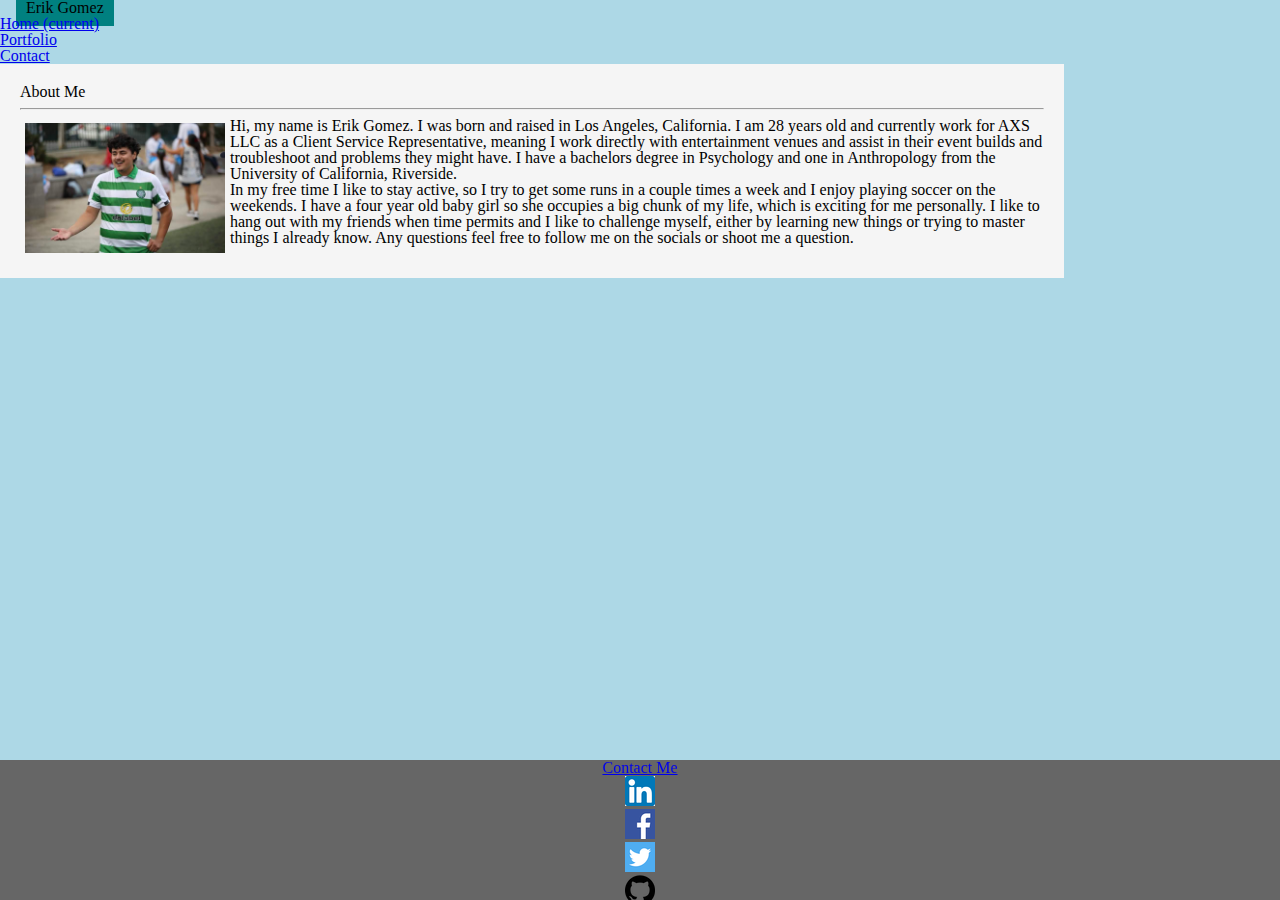
<file: index.html>
<!DOCTYPE html>
<html lang="en">
<head>
    <meta charset="UTF-8">
    <meta name="viewport" content="width=device-width, initial-scale=1.0, shrink-to-fit=no">
    <title>About Me: Erik Gomez</title>

    <link rel="stylesheet" type="text/css" href="./reset.css">
    <link rel="stylesheet" href="https://stackpath.bootstrapcdn.com/bootstrap/4.5.0/css/bootstrap.min.css" integrity="sha384-9aIt2nRpC12Uk9gS9baDl411NQApFmC26EwAOH8WgZl5MYYxFfc+NcPb1dKGj7Sk" crossorigin="anonymous">
    <link rel="stylesheet" type="text/css" href="./style.css">
</head>
<body>
    <!--Header-->
        <nav class="navbar navbar-expand-lg navbar-dark bg-dark">
            <span class="navbar-brand h1 nb1">Erik Gomez</span>
      
            <div class="navbar-collapse navbar-expand-lg" id="navbarSupportedContent">
                <ul class="navbar-nav ml-auto">
                    <li class="nav-item active">
                        <a class="nav-link" href="index.html">Home <span class="sr-only">(current)</span></a>
                    </li>
                    <li class="nav-item">
                        <a class="nav-link" href="portfolio.html">Portfolio</a>
                    </li>
                    <li class="nav-item">
                        <a class="nav-link" href="contact.html">Contact</a>
                    </li>
                </ul>
            </div>
        </nav>
    <!--Main Content-->
   <section class="container border mt-3 ml-3 wrapper">
       <section class="row">
           <section class="col mt-2 h2">About Me</section> 
       </section>

       <hr/>

       <section class="row">
            <section class="col mt-2 abme">
                    <p>
                        <img src="./images/about me.jpg" class="img-fluid img1" alt="Responsive image of me during soccer">
                        Hi, my name is Erik Gomez. I was born and raised in Los Angeles, California. I am 28 years old and currently work for AXS LLC as a Client Service Representative, meaning I work directly with entertainment venues and assist in their event builds and troubleshoot and problems they might have. I have a bachelors degree in Psychology and one in Anthropology from the University of California, Riverside.
                    </p>
                    <p>
                        In my free time I like to stay active, so I try to get some runs in a couple times a week and I enjoy playing soccer on the weekends. I have a four year old baby girl so she occupies a big chunk of my life, which is exciting for me personally. I like to hang out with my friends when time permits and I like to challenge myself, either by learning new things or trying to master things I already know. Any questions feel free to follow me on the socials or shoot me a question.
                    </p>
                    
            </section>
       </section>
   </section>
   <!--Footer-->
   <footer class="navbar navbar-expand-lg navbar-dark bg-dark footer">
        <a class="navbar-brand mx-auto" href="./contact.html">
            <p>Contact Me</p>
        </a>
        <div class="navbar-collapse navbar-expand-lg" id="navbarSupportedContent">
            <ul class="navbar-nav ml-auto">
                <li class="nav-item active">
                    <a class="nav-link" href="https://www.linkedin.com/in/erik-gomez-61ba22b0/">
                        <img src="./images/linked in.png" alt="linkedin icon" loading="lazy">
                    </a>
                </li>
                <li class="nav-item active">
                    <a class="nav-link" href="https://www.facebook.com/erik.gomez.92351">
                        <img src="./images/facebook.png" alt="facebook icon" loading="lazy">
                    </a>
                </li>
                <li class="nav-item active">
                    <a class="nav-link" href="https://twitter.com/egomez_8_">
                        <img src="./images/twitter.png" alt="twitter icon" loading="lazy">
                    </a>
                </li>
                <li class="nav-item">
                    <a class="nav-link" href="https://github.com/egome019">
                        <img src="./images/git hub.png" alt="github icon" loading="lazy">
                    </a>
                </li>
                <li class="nav-item">
                    <a class="nav-link" href="https://www.instagram.com/gomeze019/">
                        <img src="./images/ig_icon.jpg" alt="instagram icon" loading="lazy">
                    </a>
                </li>
            </ul>
        </div>
    </footer>

</body>
</html>
</file>
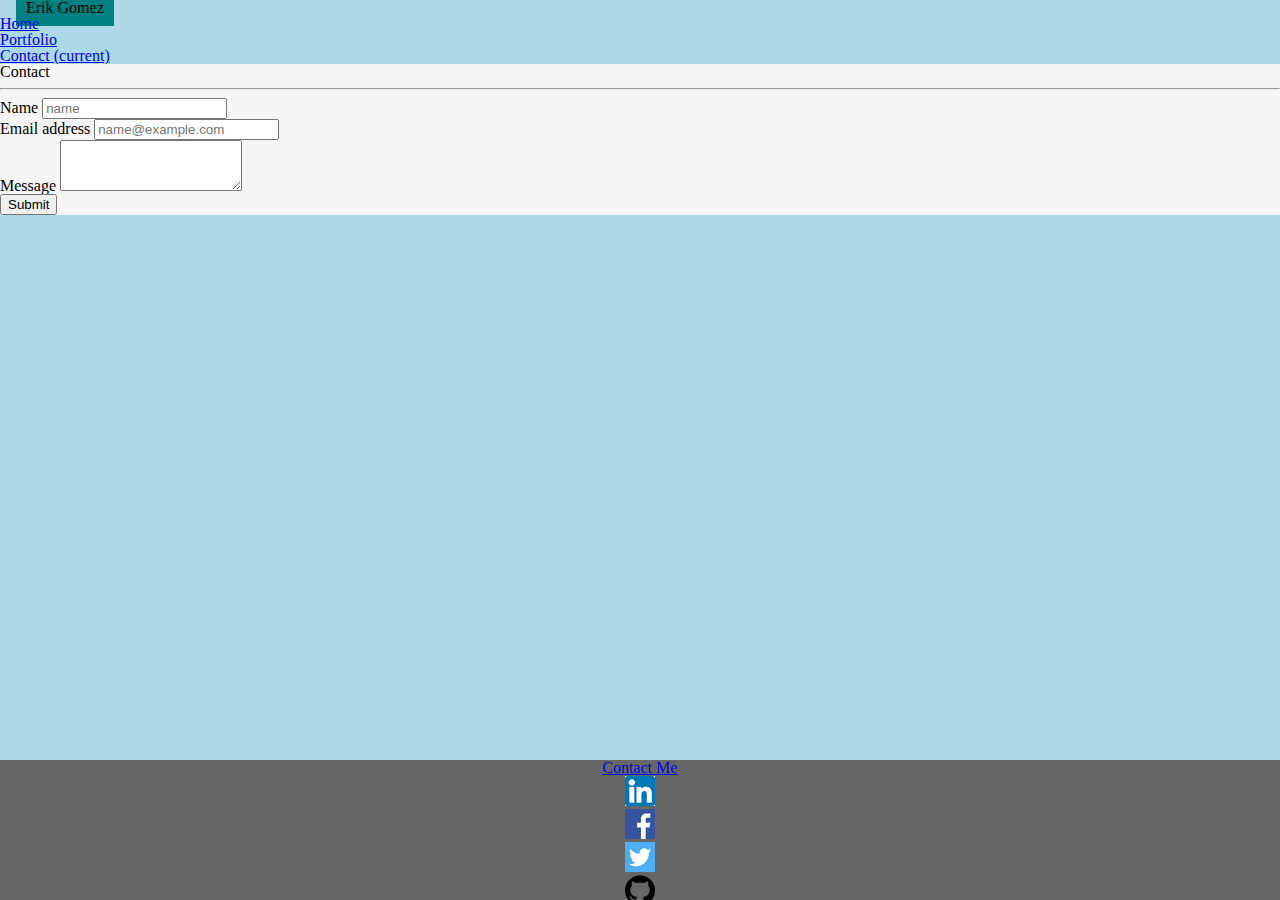
<file: contact.html>
<!DOCTYPE html>
<html lang="en">
<head>
    <meta charset="UTF-8">
    <meta name="viewport" content="width=device-width, initial-scale=1.0, shrink-to-fit=no">
    <title>About Me: Erik Gomez</title>

    <link rel="stylesheet" type="text/css" href="./reset.css">
    <link rel="stylesheet" href="https://stackpath.bootstrapcdn.com/bootstrap/4.5.0/css/bootstrap.min.css" integrity="sha384-9aIt2nRpC12Uk9gS9baDl411NQApFmC26EwAOH8WgZl5MYYxFfc+NcPb1dKGj7Sk" crossorigin="anonymous">
    <link rel="stylesheet" type="text/css" href="./style.css">
</head>
<body>
    <!--Header-->
        <nav class="navbar navbar-expand-lg navbar-dark bg-dark static-top">
            <span class="navbar-brand h1 nb1">Erik Gomez</span>
      
            <div class="navbar-collapse" id="navbarSupportedContent">
                <ul class="navbar-nav ml-auto">
                    <li class="nav-item active">
                        <a class="nav-link" href="index.html">Home</a>
                    </li>
                    <li class="nav-item">
                        <a class="nav-link" href="portfolio.html">Portfolio</a>
                    </li>
                    <li class="nav-item">
                        <a class="nav-link" href="contact.html">Contact <span class="sr-only">(current)</span></a>
                    </li>
                </ul>
            </div>
        </nav>
            <!--Main Content-->
        <section class="container">
            <section class="row">
                <section class="col mt-2 h2">Contact</section> 
            </section>
            <hr/>
            <form>
                <div class="form-group">
                  <label for="exampleFormControlInput1">Name</label>
                  <input type="text" class="form-control" id="exampleFormControlInput1" placeholder="name">
                </div>
                <div class="form-group">
                    <label for="exampleFormControlInput1">Email address</label>
                    <input type="email" class="form-control" id="exampleFormControlInput1" placeholder="name@example.com">
                  </div>
                <div class="form-group">
                  <label for="exampleFormControlTextarea1">Message</label>
                  <textarea class="form-control" id="exampleFormControlTextarea1" rows="3"></textarea>
                </div>
            </form>
            <button type="submit" class="btn btn-primary">Submit</button>
        </section>
            <!--Footer-->
        <footer class="navbar navbar-expand-lg navbar-dark bg-dark footer">
            <a class="navbar-brand mx-auto" href="./contact.html">
                <p>Contact Me</p>
            </a>
            <div class="navbar-collapse navbar-expand-lg" id="navbarSupportedContent">
                <ul class="navbar-nav ml-auto">
                    <li class="nav-item active">
                        <a class="nav-link" href="https://www.linkedin.com/in/erik-gomez-61ba22b0/">
                            <img src="./images/linked in.png" alt="linkedin icon" loading="lazy">
                        </a>
                    </li>
                    <li class="nav-item active">
                        <a class="nav-link" href="https://www.facebook.com/erik.gomez.92351">
                            <img src="./images/facebook.png" alt="facebook icon" loading="lazy">
                        </a>
                    </li>
                    <li class="nav-item active">
                        <a class="nav-link" href="https://twitter.com/egomez_8_">
                            <img src="./images/twitter.png" alt="twitter icon" loading="lazy">
                        </a>
                    </li>
                    <li class="nav-item">
                        <a class="nav-link" href="https://github.com/egome019">
                            <img src="./images/git hub.png" alt="github icon" loading="lazy">
                        </a>
                    </li>
                    <li class="nav-item">
                        <a class="nav-link" href="https://www.instagram.com/gomeze019/">
                            <img src="./images/ig_icon.jpg" alt="instagram icon" loading="lazy">
                        </a>
                    </li>
                </ul>
            </div>
        </footer>
</body>

</html>
</file>
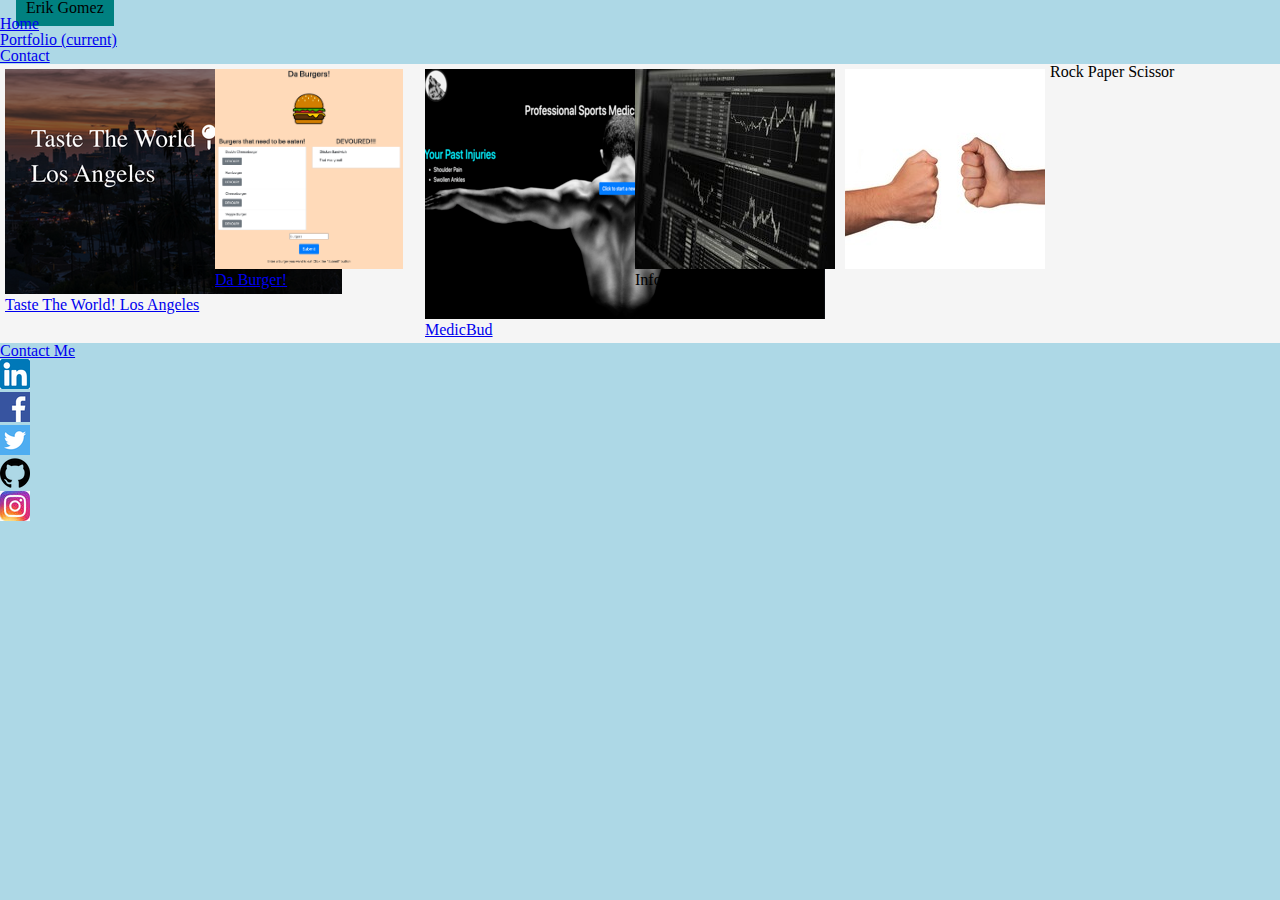
<file: portfolio.html>
<!DOCTYPE html>
<html lang="en">
<head>
    <meta charset="UTF-8">
    <meta name="viewport" content="width=device-width, initial-scale=1.0, shrink-to-fit=no">
    <title>About Me: Erik Gomez</title>

    <link rel="stylesheet" type="text/css" href="./reset.css">
    <link rel="stylesheet" href="https://stackpath.bootstrapcdn.com/bootstrap/4.5.0/css/bootstrap.min.css" integrity="sha384-9aIt2nRpC12Uk9gS9baDl411NQApFmC26EwAOH8WgZl5MYYxFfc+NcPb1dKGj7Sk" crossorigin="anonymous">
    <link rel="stylesheet" type="text/css" href="./style.css">
</head>
<body>
    <!--Header-->
        <nav class="navbar navbar-expand-lg navbar-dark bg-dark static-top">
            <span class="navbar-brand h1 nb1">Erik Gomez</span>
      
            <div class="navbar-collapse" id="navbarSupportedContent">
                <ul class="navbar-nav ml-auto">
                    <li class="nav-item ">
                        <a class="nav-link" href="index.html">Home</a>
                    </li>
                    <li class="nav-item active">
                        <a class="nav-link" href="portfolio.html">Portfolio <span class="sr-only">(current)</span></a>
                    </li>
                    <li class="nav-item">
                        <a class="nav-link" href="contact.html">Contact</a>
                    </li>
                </ul>
            </div>
        </nav>
<!--Main Content-->
        <section class="container">
            <div class="row row-cols-1 row-cols-md-2">
                <div class="col mb-4">
                  <div class="card img1">
                    <img src="./images/tastetheworld.png" class="card-img-top" alt="Responsive Food Service Website">
                    <div class="card-body">
                      <a href="https://jocecode.github.io/Taste-The-World-Los-Angeles/"><h5 class="card-title">Taste The World! Los Angeles</h5></a>
                    </div>
                  </div>
                </div>
                <div class="col mb-4">
                  <div class="card img1">
                    <img src="./images/daBurgerHome.png" class="card-img-top burger" alt="homepage for daBurger app">
                    <div class="card-body">
                      <a href="https://pacific-sands-57312.herokuapp.com/"><h5 class="card-title">Da Burger!</h5></a>
                    </div>
                  </div>
                </div>
                <div class="col mb-4">
                  <div class="card img1">
                    <img src="./images/medicBud.png" class="card-img-top" alt="Medicbud homepage">
                    <div class="card-body">
                        <a href="https://murmuring-shore-74149.herokuapp.com/"><h5 class="card-title">MedicBud</h5></a>
                    </div>
                  </div>
                </div>
                <div class="col mb-4">
                  <div class="card img1">
                    <img src="./images/stock info1.jpg" class="card-img-top" alt="Responsive Graphs of stock on a computer">
                    <div class="card-body">
                      <h5 class="card-title">Info Widget</h5>
                    </div>
                  </div>
                </div>
                <div class="col mb-4">
                    <div class="card">
                        <img src="./images/rps.jpg" class="img-fluid img1" alt="Responsive a game of rock paper scissor">
                        <div class="card-body">
                            <h5 class="card-title">Rock Paper Scissor</h5>
                        </div>
                    </div>
                </div>
            </div>
        </section>
        <!--Footer-->
        <footer class="navbar navbar-expand-lg navbar-dark bg-dark">
            <a class="navbar-brand mx-auto" href="./contact.html">
                <p>Contact Me</p>
            </a>
            <div class="navbar-collapse navbar-expand-lg" id="navbarSupportedContent">
                <ul class="navbar-nav ml-auto">
                    <li class="nav-item active">
                        <a class="nav-link" href="https://www.linkedin.com/in/erik-gomez-61ba22b0/">
                            <img src="./images/linked in.png" alt="linkedin icon" loading="lazy">
                        </a>
                    </li>
                    <li class="nav-item active">
                        <a class="nav-link" href="https://www.facebook.com/erik.gomez.92351">
                            <img src="./images/facebook.png" alt="facebook icon" loading="lazy">
                        </a>
                    </li>
                    <li class="nav-item active">
                        <a class="nav-link" href="https://twitter.com/egomez_8_">
                            <img src="./images/twitter.png" alt="twitter icon" loading="lazy">
                        </a>
                    </li>
                    <li class="nav-item">
                        <a class="nav-link" href="https://github.com/egome019">
                            <img src="./images/git hub.png" alt="github icon" loading="lazy">
                        </a>
                    </li>
                    <li class="nav-item">
                        <a class="nav-link" href="https://www.instagram.com/gomeze019/">
                            <img src="./images/ig_icon.jpg" alt="instagram icon" loading="lazy">
                        </a>
                    </li>
                </ul>
            </div>
        </footer>
</body>

</html>
</file>
<file: style.css>
body {
  background-color: lightblue;
  display: flex;
  flex-direction: column;
}

.wrapper {
  width: 1024px;
  padding: 20px;
  background-color: whitesmoke;
  margin-bottom: -140px;
  min-height: 100%;
}


section {
    background-color: whitesmoke;
}



.nb1{
  margin-left: 1rem;
  background-color: teal;
  padding: 10px;

}

.img1{
    padding: 5px;
    width: 200px;
    float: left;
}

.burger{
  height: 200px;
  width: 188px;
}


.footer{
  left: 0;
  bottom: 0;
  width: 100%;
  background-color: #666666;
  color: white;
  text-align: center;
  clear: both;
  position: fixed;
  height: 140px;
}

@media screen and (max-width: 991px) {
    body {
      background-color:lightblue;
      display: flex;
      flex-direction: column;
    }

  
    .wrapper {
      width: 100%;
      padding: 20px;
    }
  


    .img1{
        padding: 5px;
        width: 200px;
        float: left;
    }

    .burger{
      height: 200px;
      width: 188px;
    }

    .footer{
      width: 100%;
      margin-top: -100px;
      position: fixed;
      overflow: auto;
      flex-shrink: 0;
    }

  }


  @media screen and (max-width: 768px) {
    body {
      background-color:lightblue;
      display: flex;
      flex-direction: column;
    }
  
    .wrapper {
      width: 100%;
      padding: 20px;
    }
  

    .img1{
      width: 6px;
      width: 50%;
    }

    .burger{
      height: 100%;
      width: 100%;
    }

    .footer{
      width: 100%;
      margin-top: -100px;
      position: fixed;
      overflow: auto;
      flex-shrink: 0;
    }

  }
  
  @media screen and (max-width: 640px) {
    body {
      background-color:lightblue;
      display: flex;
      flex-direction: column;
    }
  
    .wrapper {
      width: 100%;
    }
  

    .img1{
      width: 100%;
    }

    .footer{
      width: 100%;
      height: 35px;
      position: fixed;
      
    }
  }
</file>
